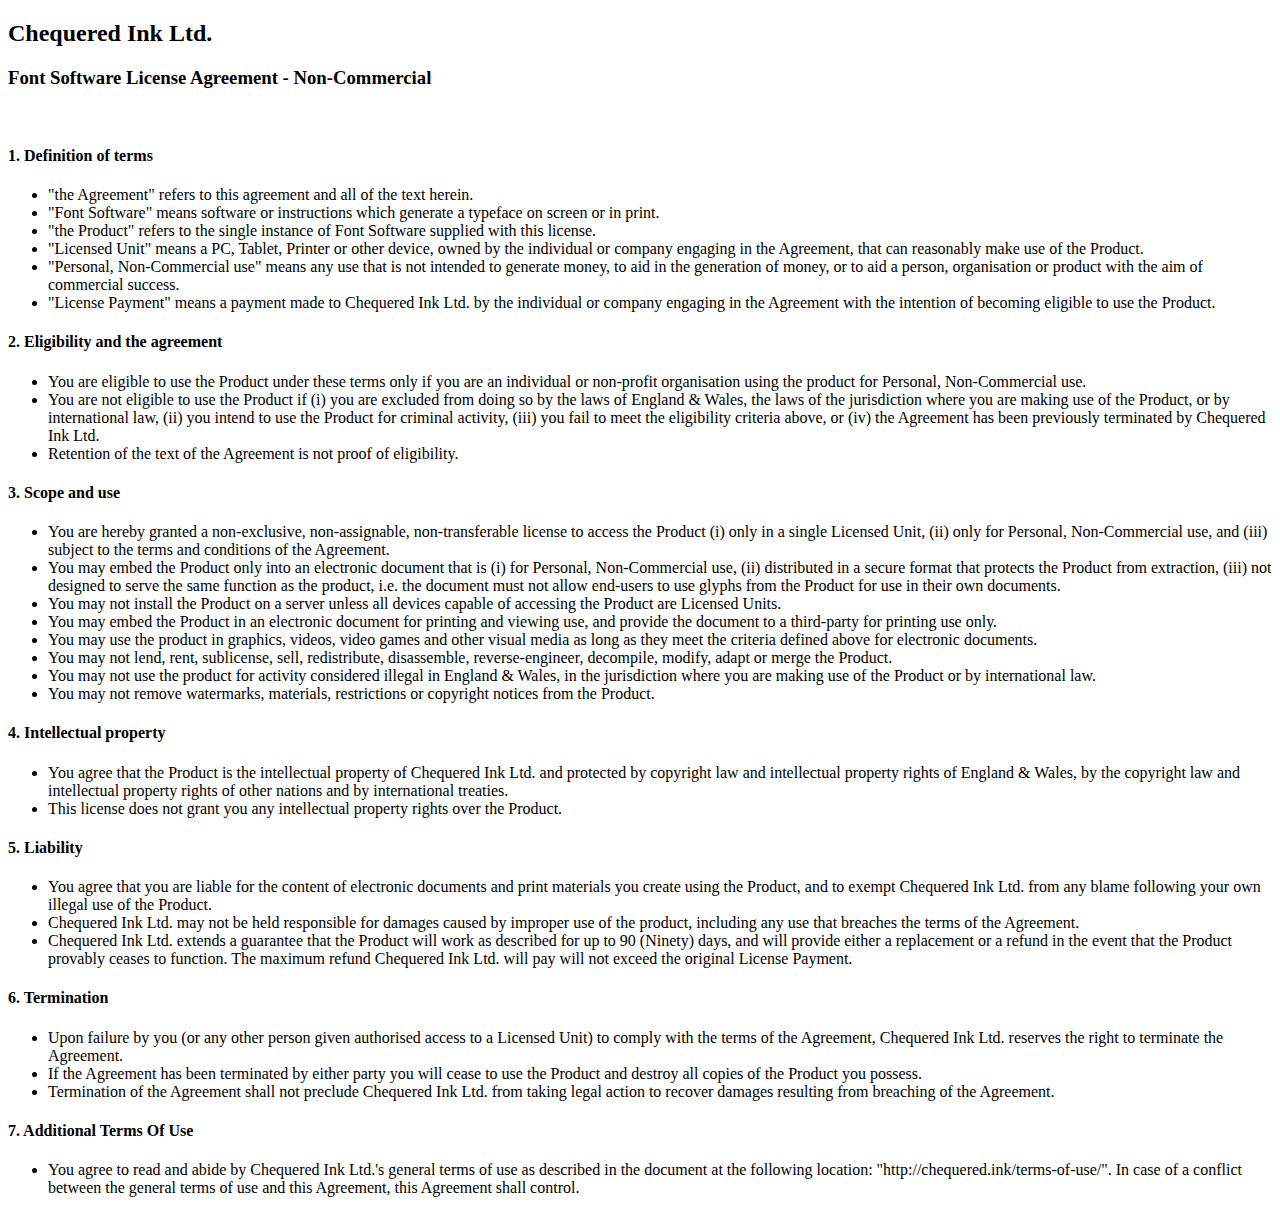
<file: assets/i_still_know/scare_arms/FSLA_NonCommercial_License.html>
<!DOCTYPE html>
<html>
<head>
<title>Font Software License Agreement - Non-Commercial</title>
</head>
<body>
<h2>Chequered Ink Ltd.</h2>
<h3>Font Software License Agreement - Non-Commercial</h3><br/>
<h4>1. Definition of terms</h4>
<ul>
<li>"the Agreement" refers to this agreement and all of the text herein.</li>
<li>"Font Software" means software or instructions which generate a typeface on screen or in print.</li>
<li>"the Product" refers to the single instance of Font Software supplied with this license.</li>
<li>"Licensed Unit" means a PC, Tablet, Printer or other device, owned by the individual or company engaging in the Agreement, that can reasonably make use of the Product.</li>
<li>"Personal, Non-Commercial use" means any use that is not intended to generate money, to aid in the generation of money, or to aid a person, organisation or product with the aim of commercial success.</li>
<li>"License Payment" means a payment made to Chequered Ink Ltd. by the individual or company engaging in the Agreement with the intention of becoming eligible to use the Product.</li>
</ul>

<h4>2. Eligibility and the agreement</h4>
<ul>
<li>You are eligible to use the Product under these terms only if you are an individual or non-profit organisation using the product for Personal, Non-Commercial use.</li>
<li>You are not eligible to use the Product if (i) you are excluded from doing so by the laws of England & Wales, the laws of the jurisdiction where you are making use of the Product, or by international law, (ii) you intend to use the Product for criminal activity, (iii) you fail to meet the eligibility criteria above, or (iv) the Agreement has been previously terminated by Chequered Ink Ltd.</li>
<li>Retention of the text of the Agreement is not proof of eligibility.</li>
</ul>

<h4>3. Scope and use</h4>
<ul>
<li>You are hereby granted a non-exclusive, non-assignable, non-transferable license to access the Product (i) only in a single Licensed Unit, (ii) only for Personal, Non-Commercial use, and (iii) subject to the terms and conditions of the Agreement.</li>
<li>You may embed the Product only into an electronic document that is (i) for Personal, Non-Commercial use, (ii) distributed in a secure format that protects the Product from extraction, (iii) not designed to serve the same function as the product, i.e. the document must not allow end-users to use glyphs from the Product for use in their own documents.</li>
<li>You may not install the Product on a server unless all devices capable of accessing the Product are Licensed Units.</li>
<li>You may embed the Product in an electronic document for printing and viewing use, and provide the document to a third-party for printing use only.</li>
<li>You may use the product in graphics, videos, video games and other visual media as long as they meet the criteria defined above for electronic documents.</li>
<li>You may not lend, rent, sublicense, sell, redistribute, disassemble, reverse-engineer, decompile, modify, adapt or merge the Product.</li>
<li>You may not use the product for activity considered illegal in England & Wales, in the jurisdiction where you are making use of the Product or by international law.</li>
<li>You may not remove watermarks, materials, restrictions or copyright notices from the Product.</li>
</ul>

<h4>4. Intellectual property</h4>
<ul>
<li>You agree that the Product is the intellectual property of Chequered Ink Ltd. and protected by copyright law and intellectual property rights of England & Wales, by the copyright law and intellectual property rights of other nations and by international treaties.</li>
<li>This license does not grant you any intellectual property rights over the Product.</li>
</ul>

<h4>5. Liability</h4>
<ul>
<li>You agree that you are liable for the content of electronic documents and print materials you create using the Product, and to exempt Chequered Ink Ltd. from any blame following your own illegal use of the Product.</li>
<li>Chequered Ink Ltd. may not be held responsible for damages caused by improper use of the product, including any use that breaches the terms of the Agreement.</li>
<li>Chequered Ink Ltd. extends a guarantee that the Product will work as described for up to 90 (Ninety) days, and will provide either a replacement or a refund in the event that the Product provably ceases to function. The maximum refund Chequered Ink Ltd. will pay will not exceed the original License Payment.</li>
</ul>

<h4>6. Termination</h4>
<ul>
<li>Upon failure by you (or any other person given authorised access to a Licensed Unit) to comply with the terms of the Agreement, Chequered Ink Ltd. reserves the right to terminate the Agreement.</li>
<li>If the Agreement has been terminated by either party you will cease to use the Product and destroy all copies of the Product you possess.</li>
<li>Termination of the Agreement shall not preclude Chequered Ink Ltd. from taking legal action to recover damages resulting from breaching of the Agreement.</li>
</ul>

<h4>7. Additional Terms Of Use</h4>
<ul>
<li>You agree to read and abide by Chequered Ink Ltd.'s general terms of use as described in the document at the following location: "http://chequered.ink/terms-of-use/". In case of a conflict between the general terms of use and this Agreement, this Agreement shall control.</li>
</ul>
</body>
</html>
</file>
